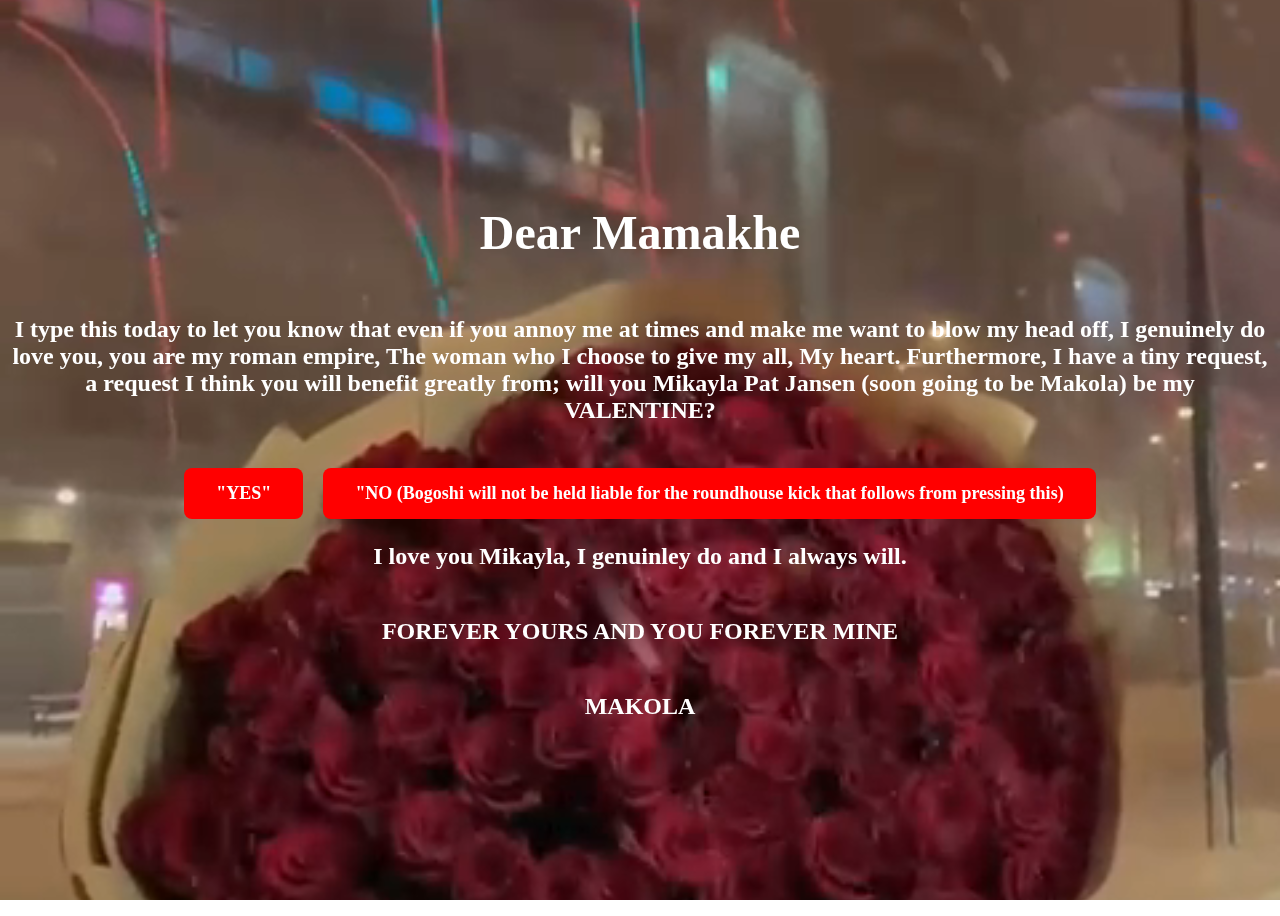
<file: index.html>
<!doctype html>
<html>
<head>
	<title>TO MAMAKHE</title>
	<meta charset="UTF-8">
	<meta name="viewport" content="width=device-width, initial-scale=1.0">
	<link rel="stylesheet" href="style.css">
</head>
<body>

	<video autoplay muted loop playsinline preload="auto" id="background-video">
	<source src="background.mp4" type="video/mp4">
	</video>
	
	<div class="content">
		<h1>Dear Mamakhe</h1>
		<p>I type this today to let you know that even if you annoy me at times and make me want to blow my head off, I genuinely do love you, you are my roman empire, The woman who I choose to give my all, My heart.
		Furthermore, I have a tiny request, a request I think you will benefit greatly from; will you Mikayla Pat Jansen (soon going to be Makola) be my <B>VALENTINE?</B></p>
		
		<div class="button-container">
			<a href="YES.html" class="button">"YES"</a>			
			<a href="NO.html" class="button">"NO (Bogoshi will not be held liable for the roundhouse kick that follows from pressing this)</a>
		</div>
		<p>
		<b>I love you Mikayla, I genuinley do and I always will.</b>
		</p>
		<p>FOREVER YOURS AND YOU FOREVER MINE</P>
		<P>MAKOLA</P>
</body>
</html>
</file>
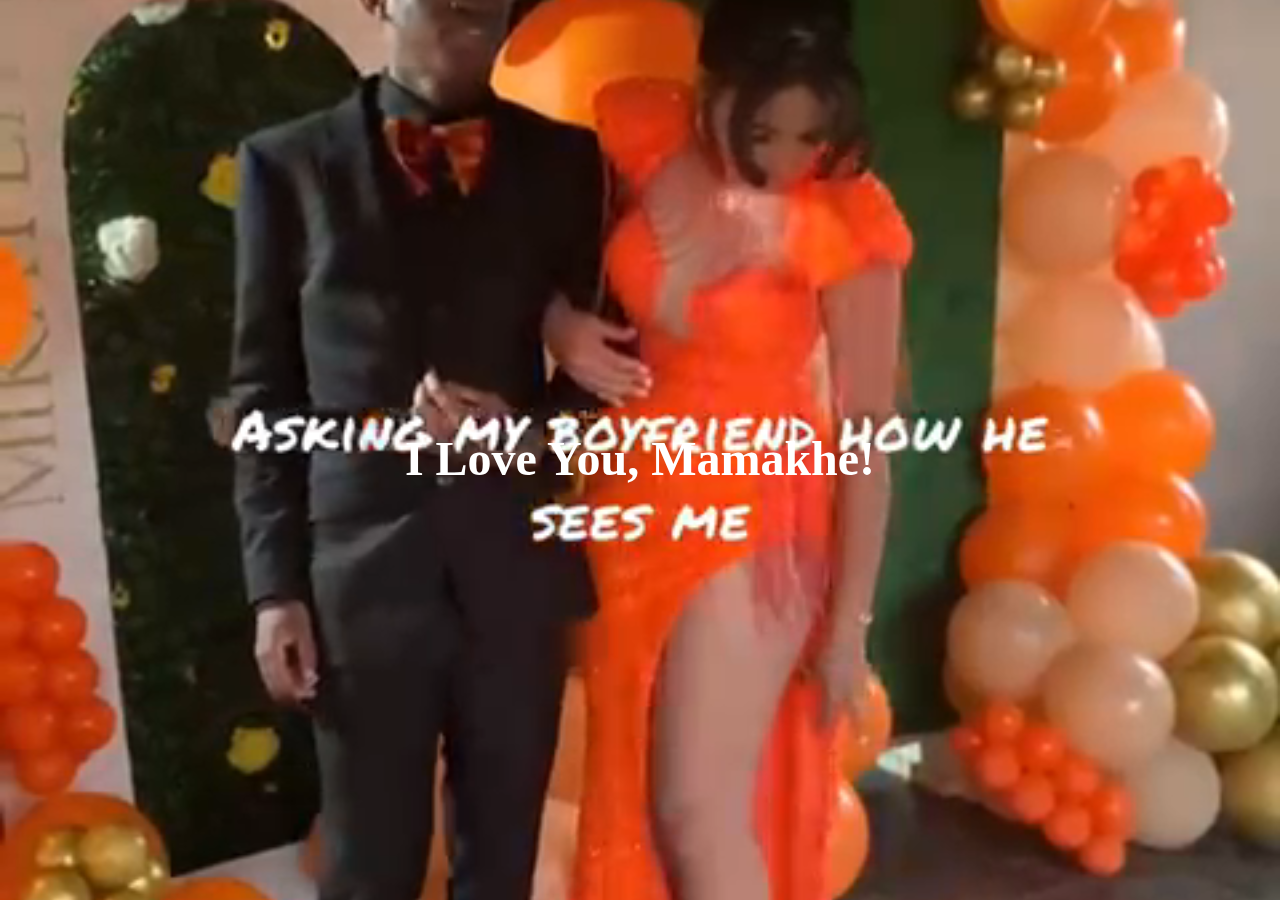
<file: YES.html>
<!doctype html>
<html>
<head>
	<title>Yes</title>
	<meta charset="UTF-8">
	<meta name="viewport" content="width=device-width, initial-scale=1.0">
	<link rel="stylesheet" href="Yes.css">
<head>
<body>

	<video autoplay muted loop id="background-video">
	<source src="YES.mp4" type="video/mp4">
	</video>

	<div class="content">
	<h1><strong>I Love You, Mamakhe!<strong></h1>
	</div>
</body>
</html>
</file>
<file: style.css>
#background-video {
	position: fixed;
	top:0;
	left: 0;
	width: 100%;
	height: 100%;
	object-fit: cover;
	z-index: -1;
}

.content {
	position: relative;
	z-index: 1;
	text-align: center;
	color: white;
	font-size: 24px;
	font-weight: bold;
	display: flex;
	flex-direction: column;
	justify-content: center;
	align-items: center;
	height: 100vh;
	background: rgba (0, 0, 0.5);
}

.button-container {
	display: flex;
	justify-content: center;
	gap: 20px;
	margin-top: 20px;
}

.button {
	background-color: #ff0000;
	color: white;
	padding: 15px 32px;
	text-align: center;
	text-decoration:none;
	display: inline-block;
	border-radius: 8px;
	font-size: 18px;
	transition: background-color 0.3s, transform 0.3s;
}

.button:hover {
	background-color: #8B0000;
	transform: translateY(-2px);
}

.button:active {
	transform: translateY(2px);
}
</file>
<file: Yes.css>
#background-video {
	position: fixed;
	top:0;
	left: 0;
	width: 100%;
	height: 100%;
	object-fit: cover;
	z-index: -1;
}

.content {
	position: relative;
	z-index: 1;
	text-align: center;
	color: white;
	font-size: 24px;
	font-weight: bold;
	display: flex;
	flex-direction: column;
	justify-content: center;
	align-items: center;
	height: 100vh;
	background: rgba (0, 0, 0.5);
}
</file>
